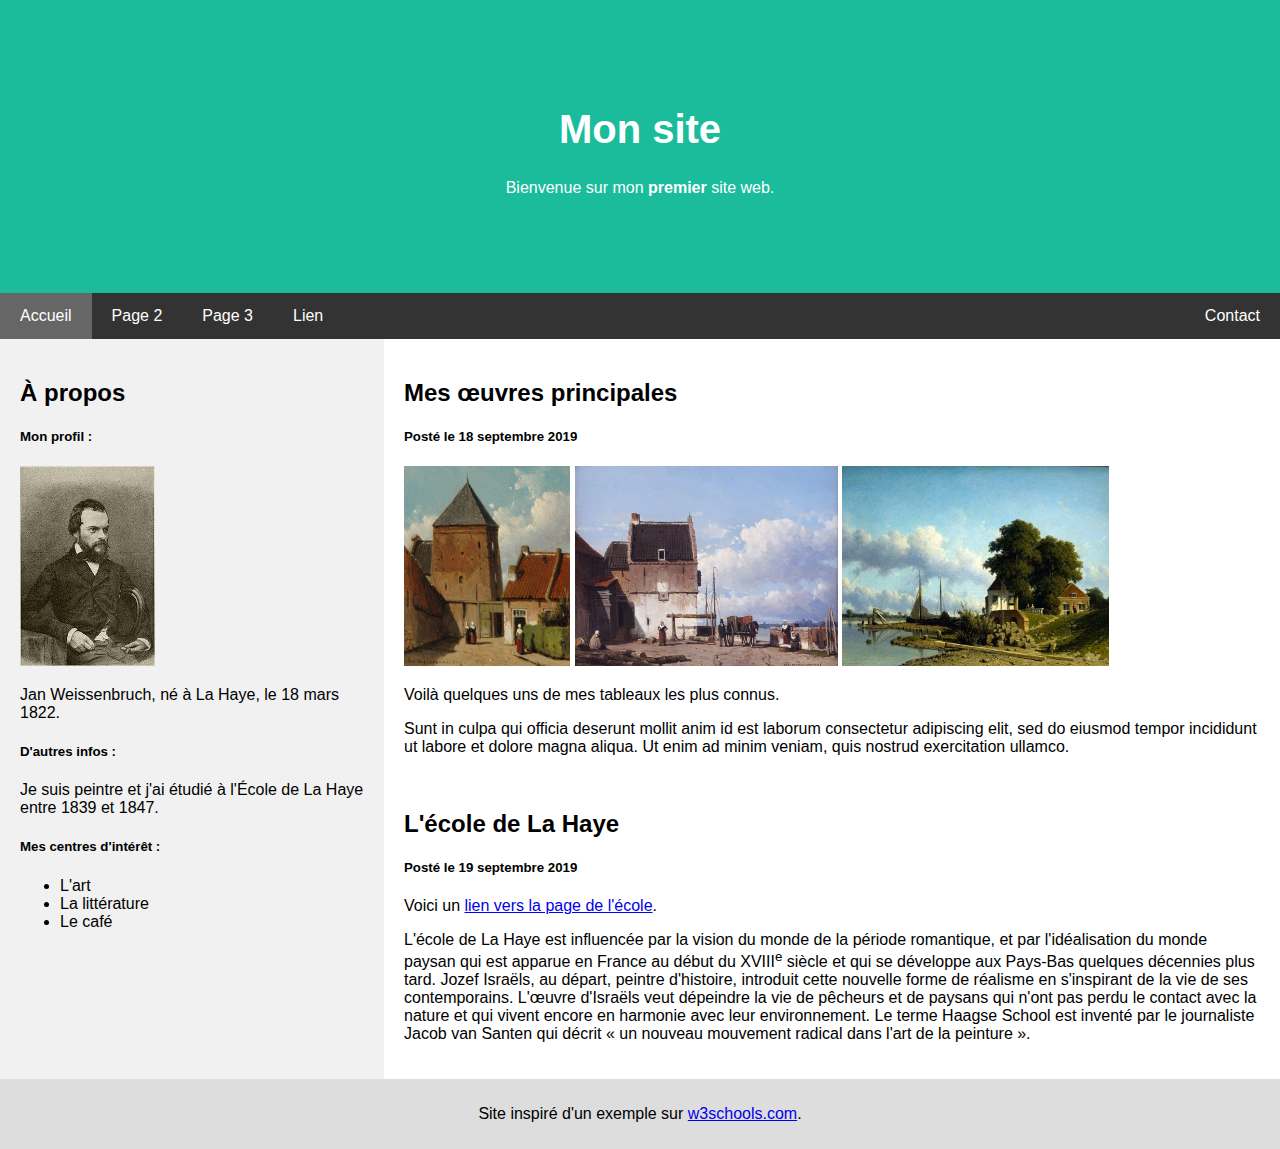
<file: index.html>
<!DOCTYPE html>
<html lang="fr">

<head>
  <title>Mon site - Accueil</title>
  <meta charset="UTF-8">

  <!-- styles -->
  <link rel="stylesheet" href="styles/styles.css"> 
</head>

<body>

  <!-- HEADER -->
  <div class="header">
    <h1>Mon site</h1>
    <p>Bienvenue sur mon <b>premier</b> site web.</p>
  </div>

  <div class="navbar">
    <a href="index.html" class="active">Accueil</a>
    <a href="page2.html">Page 2</a>
    <a href="page3.html">Page 3</a>
    <a href="https://fr.wikipedia.org/wiki/Jan_Weissenbruch">Lien</a>
    <a href="contact.html" class="right">Contact</a>
  </div>

  <!-- PAGE -->
  <div class="row">

    <!-- MENU GAUCHE -->
    <div class="side">
      <h2>À propos</h2>
      <h5>Mon profil :</h5>
      <div>
        <img src="images/Jan_Weissenbruch.jpg" style="height:200px">
      </div>
      <p>Jan Weissenbruch, né à La Haye, le 18 mars 1822.</p>
      <h5>D'autres infos :</h3>
      <p>Je suis peintre et j'ai étudié à l'École de La Haye entre 1839 et 1847.</p>
      <h5>Mes centres d'intérêt :</h5>
      <ul>
        <li>L'art</li>
        <li>La littérature</li>
        <li>Le café</li>
      </ul> 
    </div>

    <!-- CONTENU PRINCIPAL -->
    <div class="main">
      <h2>Mes œuvres principales</h2>
      <h5>Posté le 18 septembre 2019</h5>
      <div>
        <img src="images/tableau1.jpg" style="height:200px" title="De Goilberdingerpoort in Culemborg, gezien vanuit het zuiden">
        <img src="images/tableau2.jpg" style="height:200px" title="De oude haven met de Bottelpoort in Nijmegen (Museum Het Valkhof)">
        <img src="images/tableau3.jpg" style="height:200px" title="Aan de Lek bij Elshout (Musée Teyler)">
      </div>
      <p>Voilà quelques uns de mes tableaux les plus connus.</p>
      <p>Sunt in culpa qui officia deserunt mollit anim id est laborum consectetur adipiscing elit, sed do eiusmod tempor incididunt ut labore et dolore magna aliqua. Ut enim ad minim veniam, quis nostrud exercitation ullamco.</p>
      <br>

      <h2>L'école de La Haye</h2>
      <h5>Posté le 19 septembre 2019</h5>
      <p>Voici un <a href="https://fr.wikipedia.org/wiki/%C3%89cole_de_La_Haye">lien vers la page de l'école</a>.</p>
      <p>L'école de La Haye est influencée par la vision du monde de la période romantique, et par l'idéalisation du monde paysan qui est apparue en France au début du XVIII<sup>e</sup> siècle et qui se développe aux Pays-Bas quelques décennies plus tard. Jozef Israëls, au départ, peintre d'histoire, introduit cette nouvelle forme de réalisme en s'inspirant de la vie de ses contemporains. L'œuvre d'Israëls veut dépeindre la vie de pêcheurs et de paysans qui n'ont pas perdu le contact avec la nature et qui vivent encore en harmonie avec leur environnement. Le terme Haagse School est inventé par le journaliste Jacob van Santen qui décrit « un nouveau mouvement radical dans l'art de la peinture ».</p>
    </div>
  </div>

  <!-- FOOTER -->
  <div class="footer">
    <p>Site inspiré d'un exemple sur <a href="https://www.w3schools.com/html/default.asp">w3schools.com</a>.</p>
  </div>

</body>
</html>
</file>
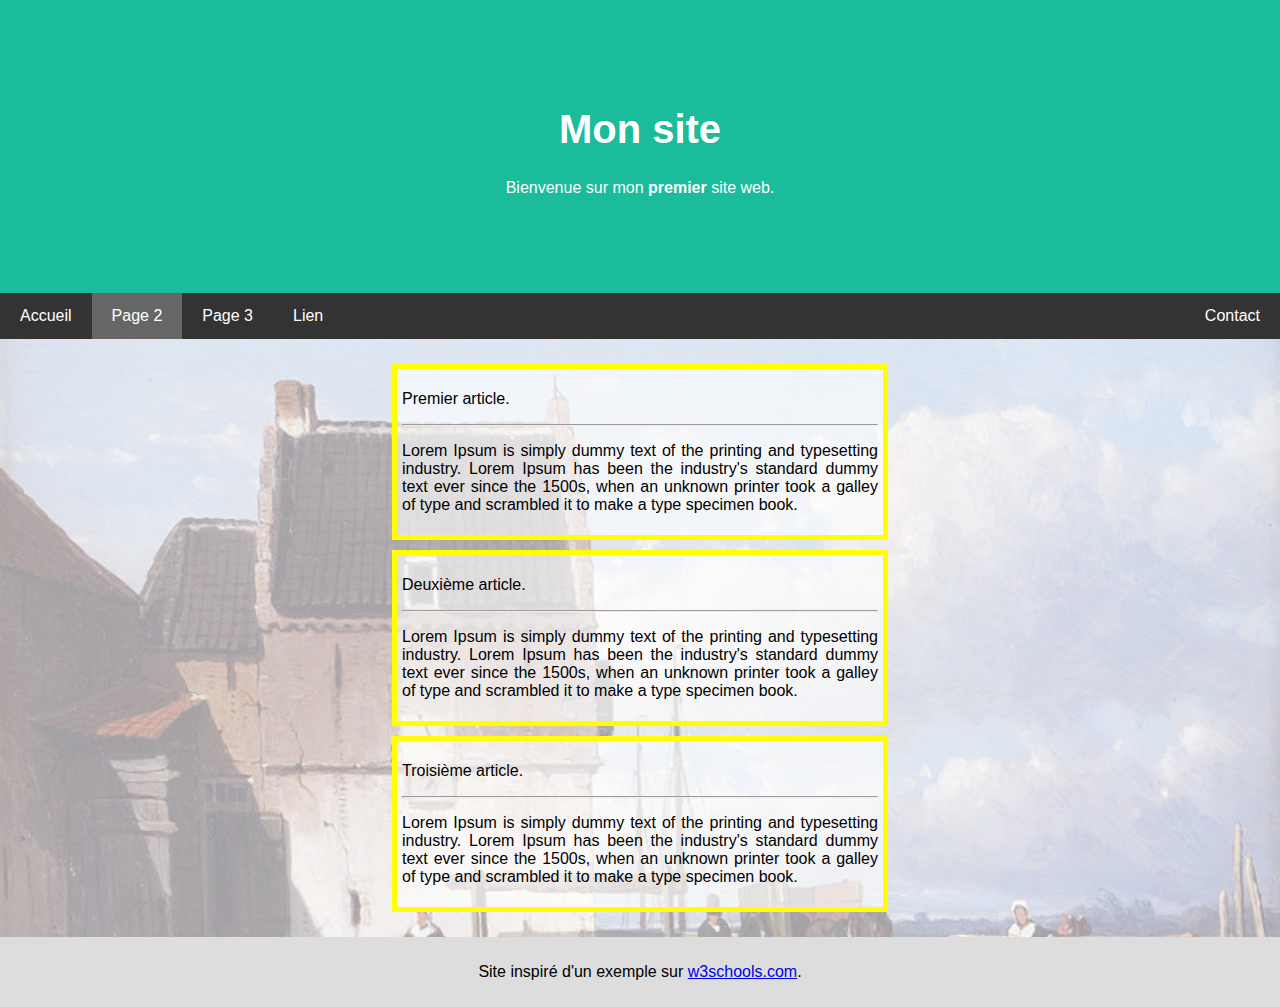
<file: page2.html>
<!DOCTYPE html>
<html lang="fr">

<head>
  <title>Page 2</title>
  <meta charset="UTF-8">

  <!-- styles -->
  <link rel="stylesheet" href="styles/styles.css"> 
</head>

<body>

  <!-- HEADER -->
  <div class="header">
    <h1>Mon site</h1>
    <p>Bienvenue sur mon <b>premier</b> site web.</p>
  </div>

  <div class="navbar">
    <a href="index.html">Accueil</a>
    <a href="page2.html" class="active">Page 2</a>
    <a href="page3.html">Page 3</a>
    <a href="https://fr.wikipedia.org/wiki/Jan_Weissenbruch">Lien</a>
    <a href="contact.html" class="right">Contact</a>
  </div>

  <!-- PAGE -->
  <div class="row">
    <!-- CONTENU PRINCIPAL -->
    <div class="main backimg">

      <div class="section">
      	<div class="article">
      		<p>Premier article.</p><hr/>
          <p>Lorem Ipsum is simply dummy text of the printing and typesetting industry. Lorem Ipsum has been the industry's standard dummy text ever since the 1500s, when an unknown printer took a galley of type and scrambled it to make a type specimen book.</p>
      	</div>
        <div class="article">
          <p>Deuxième article.</p><hr/>
          <p>Lorem Ipsum is simply dummy text of the printing and typesetting industry. Lorem Ipsum has been the industry's standard dummy text ever since the 1500s, when an unknown printer took a galley of type and scrambled it to make a type specimen book.</p>
        </div>
        <div class="article">
          <p>Troisième article.</p><hr/>
          <p>Lorem Ipsum is simply dummy text of the printing and typesetting industry. Lorem Ipsum has been the industry's standard dummy text ever since the 1500s, when an unknown printer took a galley of type and scrambled it to make a type specimen book.</p>
        </div>
      </div>
    </div>
  </div>

  <!-- FOOTER -->
  <div class="footer">
    <p>Site inspiré d'un exemple sur <a href="https://www.w3schools.com/html/default.asp">w3schools.com</a>.</p>
  </div>
</body>
</file>
<file: styles/styles.css>
* {
  box-sizing: border-box;
}

/* Style the body */
body {
  font-family: Arial, Helvetica, sans-serif;
  margin: 0;
}

/* Header/logo Title */
.header {
  padding: 80px;
  text-align: center;
  background: #1abc9c;
  color: white;
}

/* Increase the font size of the heading */
.header h1 {
  font-size: 40px;
}

/* Sticky navbar - toggles between relative and fixed, depending on the scroll position. It is positioned relative until a given offset position is met in the viewport - then it "sticks" in place (like position:fixed). The sticky value is not supported in IE or Edge 15 and earlier versions. However, for these versions the navbar will inherit default position */
.navbar {
  overflow: hidden;
  background-color: #333;
  position: sticky;
  position: -webkit-sticky;
  top: 0;
}

/* Style the navigation bar links */
.navbar a {
  float: left;
  display: block;
  color: white;
  text-align: center;
  padding: 14px 20px;
  text-decoration: none;
}


/* Right-aligned link */
.navbar a.right {
  float: right;
}

/* Change color on hover */
.navbar a:hover {
  background-color: #ddd;
  color: black;
}

/* Active/current link */
.navbar a.active {
  background-color: #666;
  color: white;
}

/* Column container */
.row {  
  display: -ms-flexbox; /* IE10 */
  display: flex;
  -ms-flex-wrap: wrap; /* IE10 */
  flex-wrap: wrap;
}

/* Create two unequal columns that sits next to each other */
/* Sidebar/left column */
.side {
  -ms-flex: 30%; /* IE10 */
  flex: 30%;
  background-color: #f1f1f1;
  padding: 20px;
}

/* Main column */
.main {   
  -ms-flex: 70%; /* IE10 */
  flex: 70%;
  background-color: white;
  padding: 20px;
}

/* Footer */
.footer {
  padding: 10px;
  text-align: center;
  background: #ddd;
}

/* Responsive layout - when the screen is less than 700px wide, make the two columns stack on top of each other instead of next to each other */
@media screen and (max-width: 700px) {
  .row {   
    flex-direction: column;
  }
}

/* Responsive layout - when the screen is less than 400px wide, make the navigation links stack on top of each other instead of next to each other */
@media screen and (max-width: 400px) {
  .navbar a {
    float: none;
    width: 100%;
  }
}

.section {
  display: flex;
  flex-direction: column;
  justify-content: space-around;
  align-items: center;


}

.article {
  margin: 5px;
  padding: 5px;
  max-width: 40%;
  border: solid 5px yellow;
  text-align: justify;
  background-color: rgba(255, 255, 255, 0.6);
}

.backimg {
  background-image: url("../images/tableau2.jpg");
  background-color: rgba(255, 255, 255, 0.6);
  background-blend-mode: lighten;
  background-position: center; /* centrer l'image → https://www.w3schools.com/cssref/pr_background-position.asp */
  background-repeat: no-repeat; /* pas de répétition */
  background-size: cover; /* étirer l'image */
}
</file>
